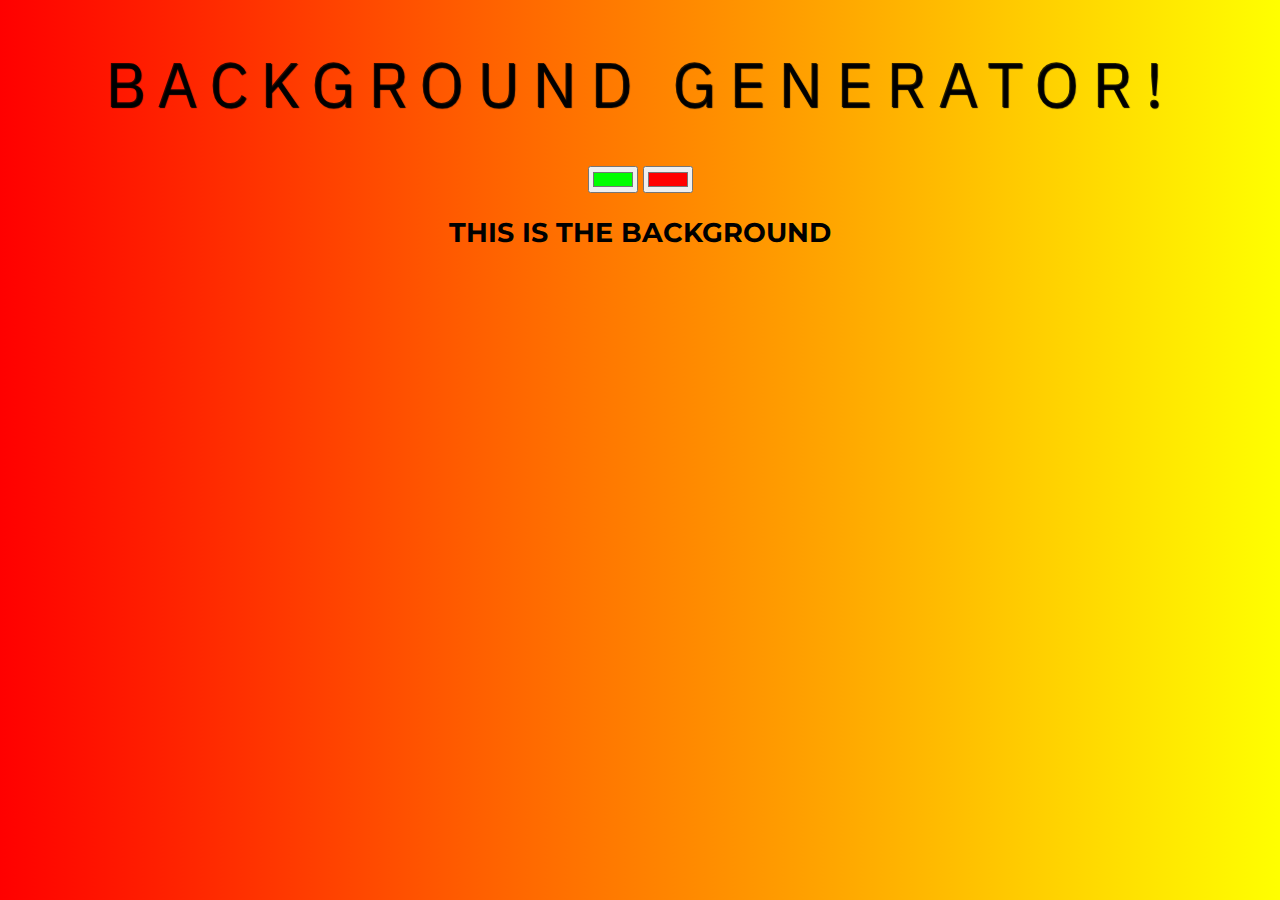
<file: index.html>
<!DOCTYPE html>
<html>
<head>
    <meta charset="utf-8" />
    <meta http-equiv="X-UA-Compatible" content="IE=edge">
    <title>Background Gradient Generator</title>
    <meta name="viewport" content="width=device-width, initial-scale=1">
    <link rel="stylesheet" type="text/css" media="screen" href="main.css" />
</head>
<body id="gradient">
    <h1>Background Generator!</h1>
    <input class="color" type="color" value="#00ff00">
    <input class="color" type="color" value="#ff0000">
    <h2>This is the background</h2>
    <h3></h3>
    <script src="main.js"></script>
</body>
</html>
</file>
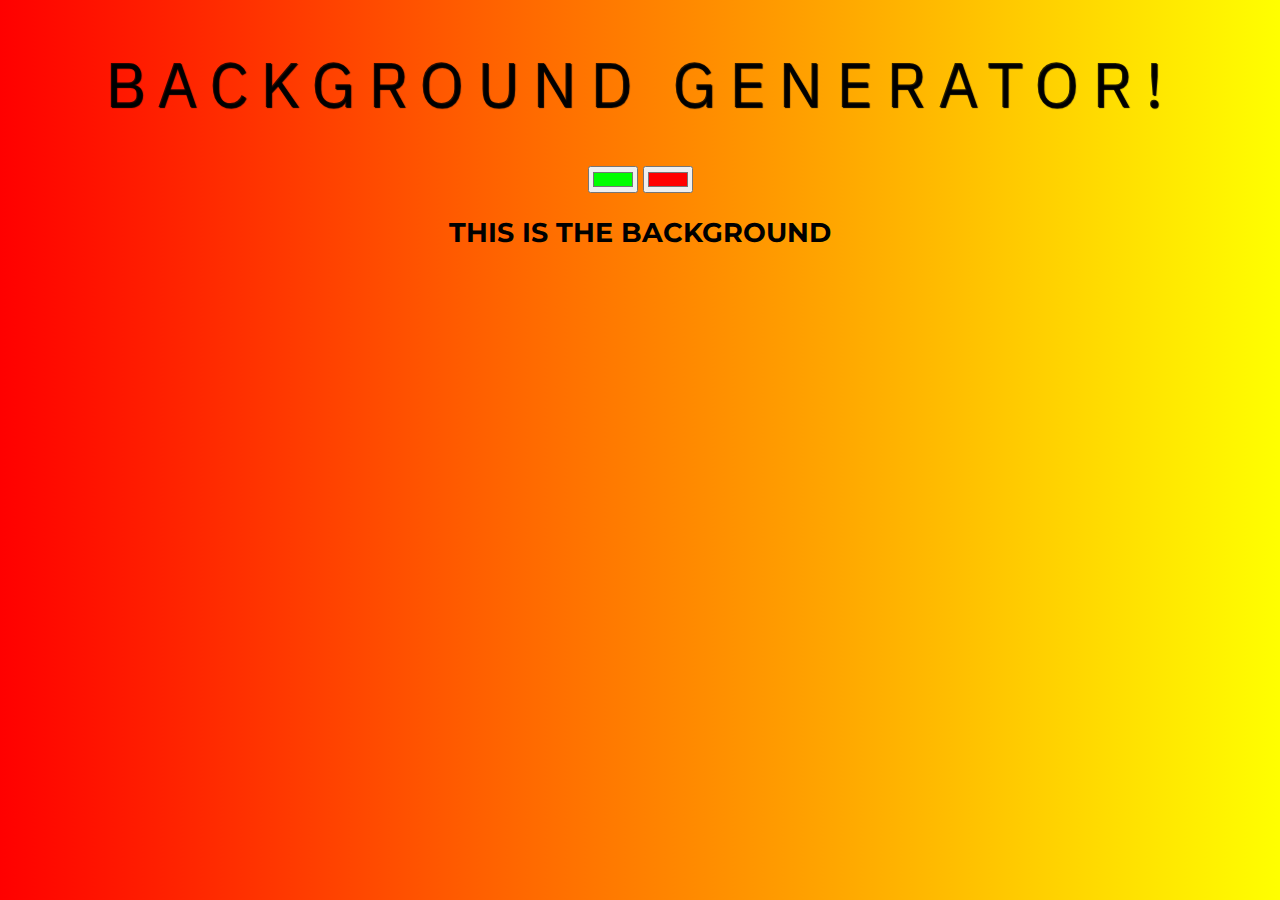
<file: bgGen.html>
<!DOCTYPE html>
<html>
<head>
    <meta charset="utf-8" />
    <meta http-equiv="X-UA-Compatible" content="IE=edge">
    <title>Background Gradient Generator</title>
    <meta name="viewport" content="width=device-width, initial-scale=1">
    <link rel="stylesheet" type="text/css" media="screen" href="main.css" />
</head>
<body id="gradient">
    <h1>Background Generator!</h1>
    <input class="color" type="color" value="#00ff00">
    <input class="color" type="color" value="#ff0000">
    <h2>This is the background</h2>
    <h3></h3>
    <script src="main.js"></script>
</body>
</html>
</file>
<file: main.css>
@import url('https://fonts.googleapis.com/css?family=IBM+Plex+Sans|Montserrat');

body {
    font: 18px "Montserrat", sans-serif;
    text-align: center;
    text-transform: uppercase;
    top: 15%;
    background: linear-gradient(to right, red, yellow);
}

h1 {
    font: 3.5em "IBM Plex Sans", sans-serif;
    text-shadow: black 1px 1px 1px;
    color: rgba(0, 0, 0, .8);
    letter-spacing: .2em;
    width: 100%;
}

h3 {
    font-size: .5em;
    letter-spacing: .1em;
}
</file>
